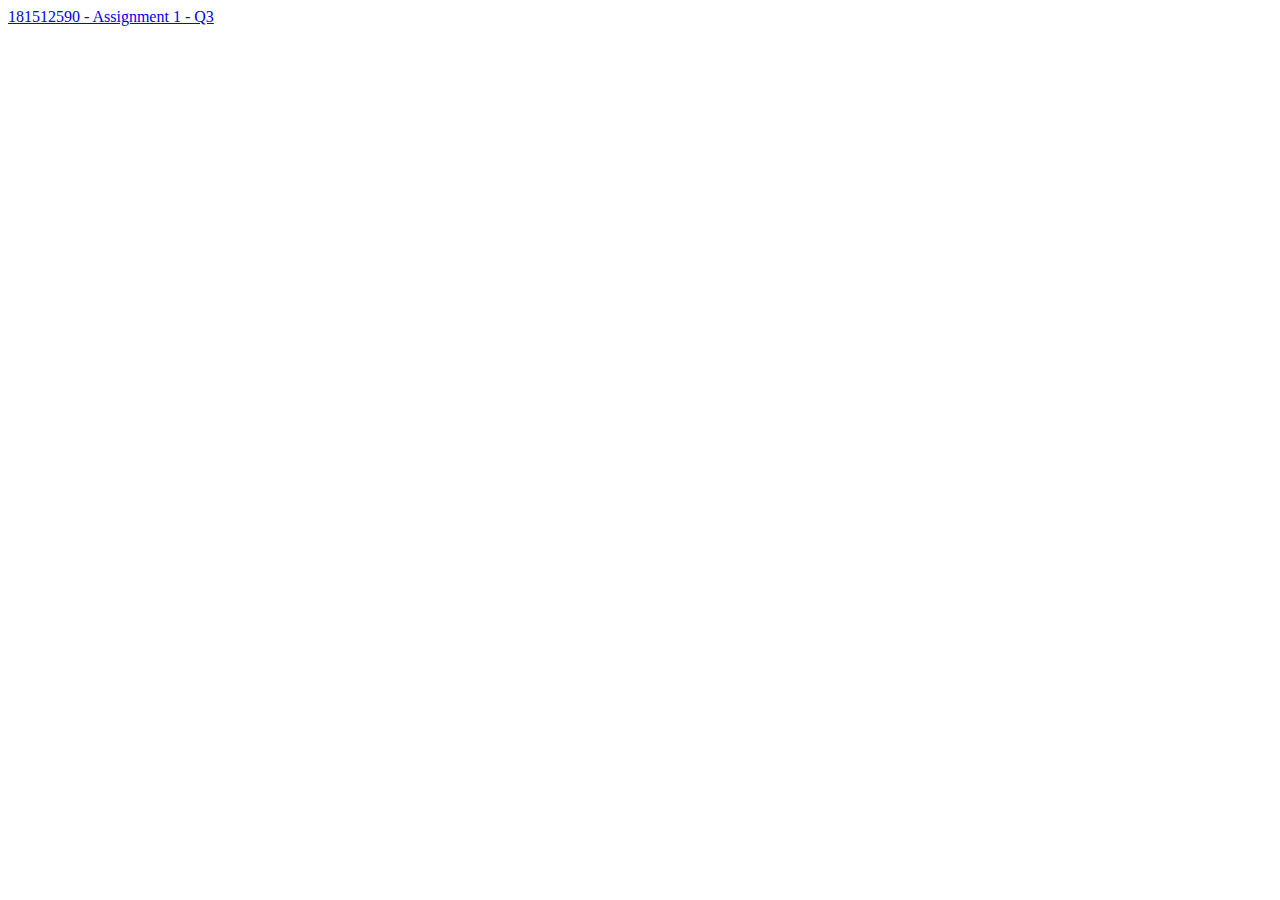
<file: q3/index.html>
<!DOCTYPE html>
<html lang="en" dir="ltr">
  <head>
    <meta charset="utf-8">
    <title>My Beautiful Wordpress Blog</title>
  </head>
  <body>
    <a href="https://lukesblog276955058.wordpress.com/blog/">181512590 - Assignment 1 - Q3</a>
  </body>
</html>
</file>
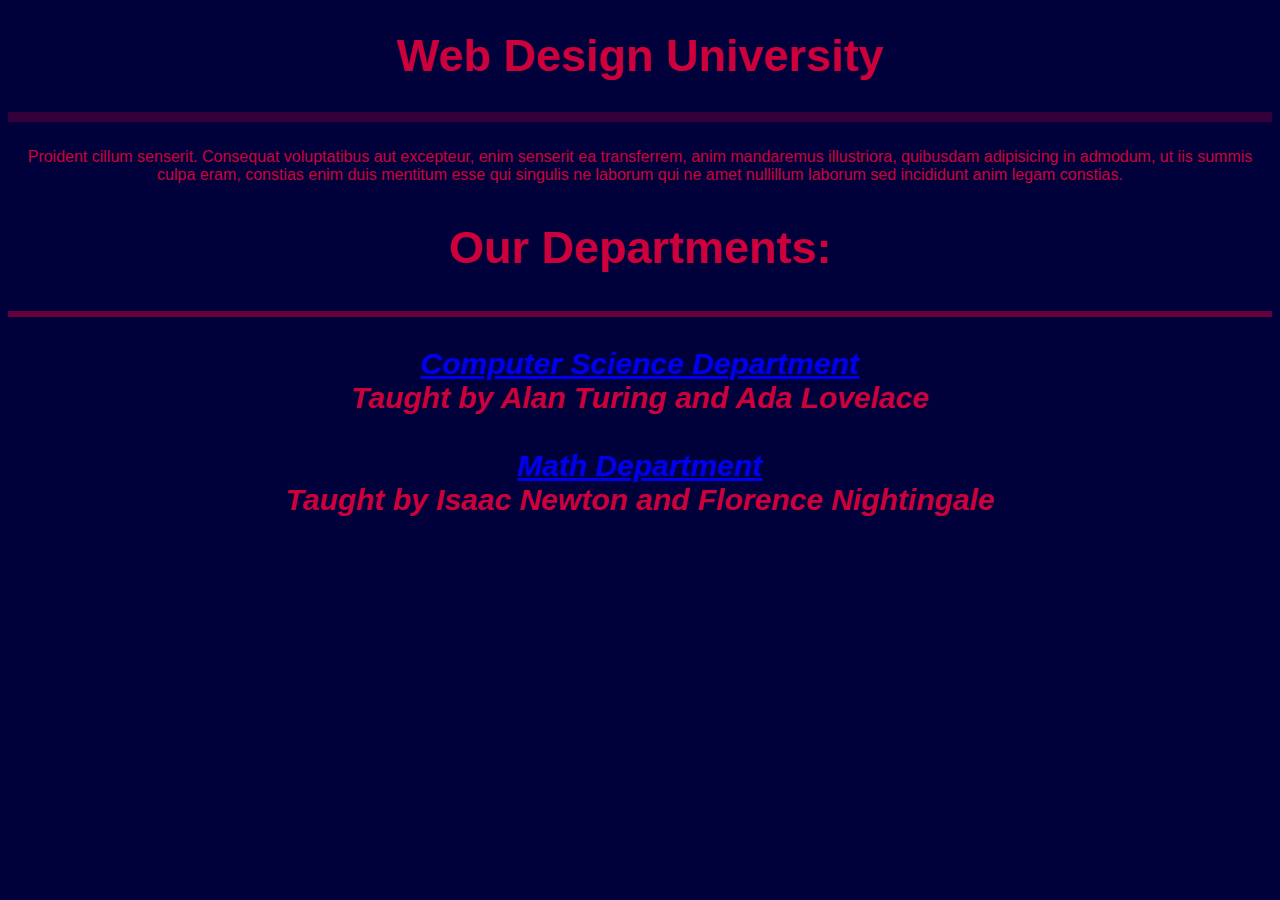
<file: q2/www/index.html>
<!DOCTYPE html>
<html lang="en" dir="ltr">

<head>
  <!--Import both the favicon and the external CSS.><-->
  <link rel="icon" href="favicon-16x16.png" type="image/x-icon" sizes="16x16">
  <link href="css/styles.css" rel="stylesheet" type="text/css">
  <meta charset="utf-8">
  <title>Web Design University</title>
</head>
<h1>
  Web Design University
</h1>
<hr size="10" color="#33003b">
<br> Proident cillum senserit. Consequat voluptatibus aut excepteur, enim senserit ea
transferrem, anim mandaremus illustriora, quibusdam adipisicing in admodum, ut
iis summis culpa eram, constias enim duis mentitum esse qui singulis ne laborum
qui ne amet nullillum laborum sed incididunt anim legam constias.
<h2>
  Our Departments:
</h2>
<hr size="6" color="#66003b">
<!--These are the links to each department of the School.><-->
<p>
  <a href="comscidepartment/index.html">Computer Science Department</a><br>
  Taught by Alan Turing and Ada Lovelace
  <br><br>
  <a href="mathdepartment/index.html">Math Department</a><br>
  Taught by Isaac Newton and Florence Nightingale
</p>

</html>
</file>
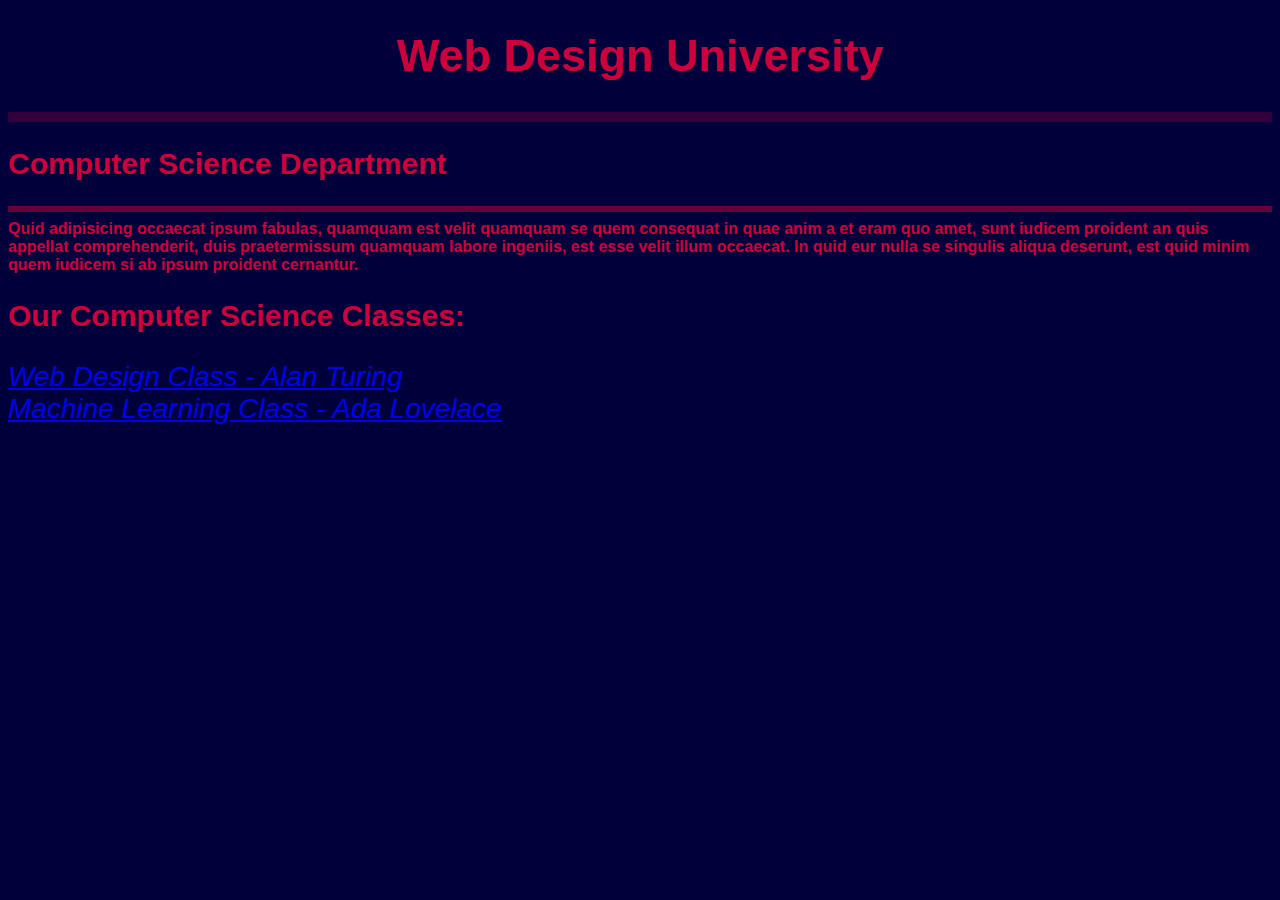
<file: q2/www/comscidepartment/index.html>
<!DOCTYPE html>
<html lang="en" dir="ltr">

<head>
  <!--Import both the favicon and the external CSS.><-->
  <link rel="icon" href="../favicon-16x16.png" type="image/x-icon" sizes="16x16">
  <LINK href="css/styles.css" rel="stylesheet" type="text/css">
  <meta charset="utf-8">
  <title>Web Design University</title>
</head>
<h1>
  Web Design University
</h1>
<hr size="10" color="#33003b">
<h2>
  Computer Science Department
</h2>
<hr size="6" color="#66003b">
Quid adipisicing occaecat ipsum fabulas, quamquam est velit quamquam se quem
consequat in quae anim a et eram quo amet, sunt iudicem proident an quis
appellat comprehenderit, duis praetermissum quamquam labore ingeniis, est esse
velit illum occaecat. In quid eur nulla se singulis aliqua
deserunt, est quid minim quem iudicem si ab ipsum proident cernantur.
<h2>
  Our Computer Science Classes:
</h2>
<h3>
  <a href="webdesignclass/index.html">Web Design Class - Alan Turing</a><br>
  <a href="machinelearningclass/index.html">Machine Learning Class - Ada Lovelace</a><br>
</h3>

</html>
</file>
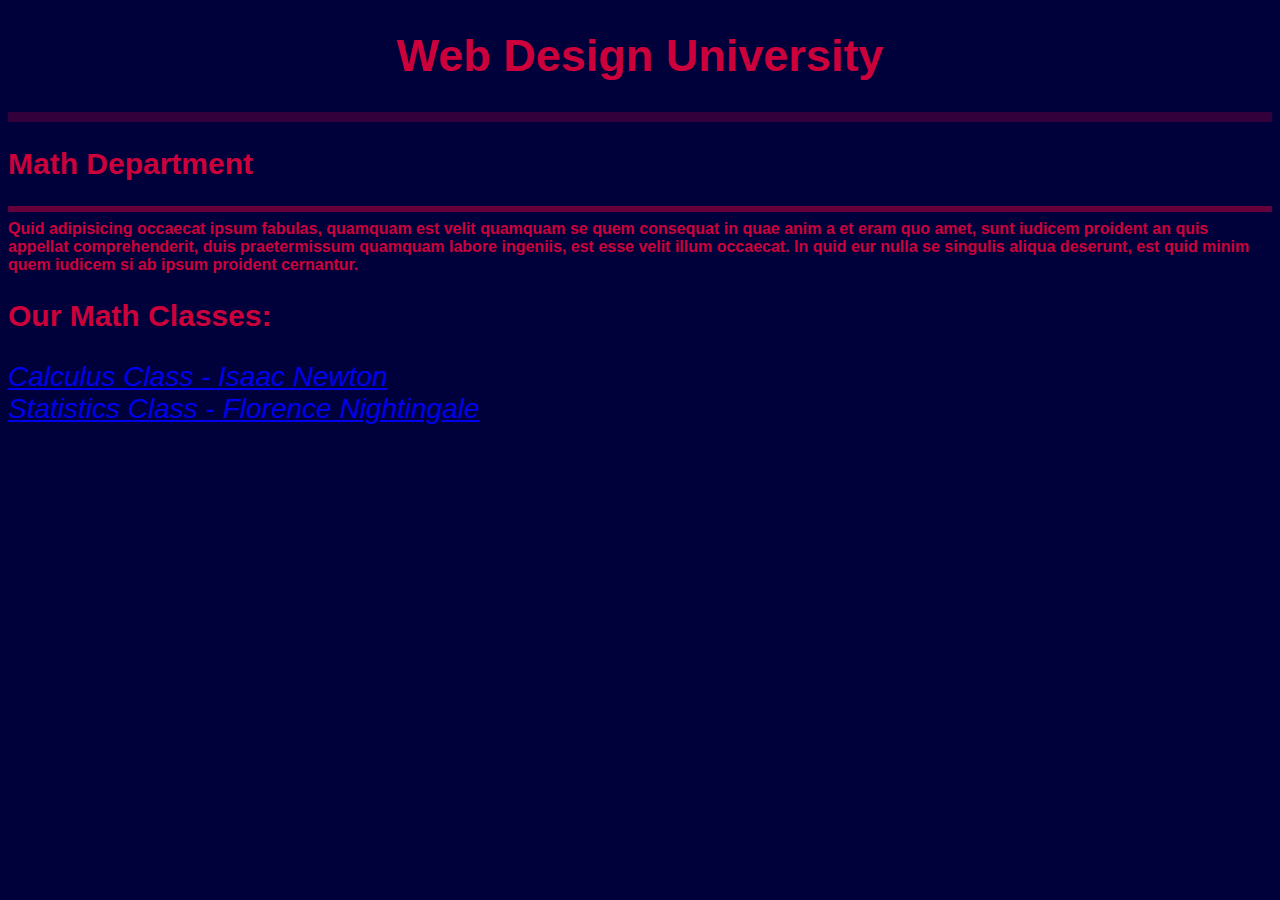
<file: q2/www/mathdepartment/index.html>
<!DOCTYPE html>
<html lang="en" dir="ltr">

<head>
  <link rel="icon" href="../favicon-16x16.png" type="image/x-icon" sizes="16x16">
  <LINK href="css/styles.css" rel="stylesheet" type="text/css">
  <meta charset="utf-8">
  <title>Web Design University</title>
</head>
<h1>
  Web Design University
</h1>
<hr size="10" color="#33003b">

<h2>
  Math Department</h2>
<hr size="6" color="#66003b">

<body>
  Quid adipisicing occaecat ipsum fabulas, quamquam est velit quamquam se quem
  consequat in quae anim a et eram quo amet, sunt iudicem proident an quis
  appellat comprehenderit, duis praetermissum quamquam labore ingeniis, est esse
  velit illum occaecat. In quid eur nulla se singulis aliqua
  deserunt, est quid minim quem iudicem si ab ipsum proident cernantur.
</body>
<h2>
  Our Math Classes:
</h2>
<h3>
  <a href="calculusclass/index.html">Calculus Class - Isaac Newton</a><br>
  <a href="statisticsclass/index.html">Statistics Class - Florence Nightingale</a><br>
</h3>

</html>
</file>
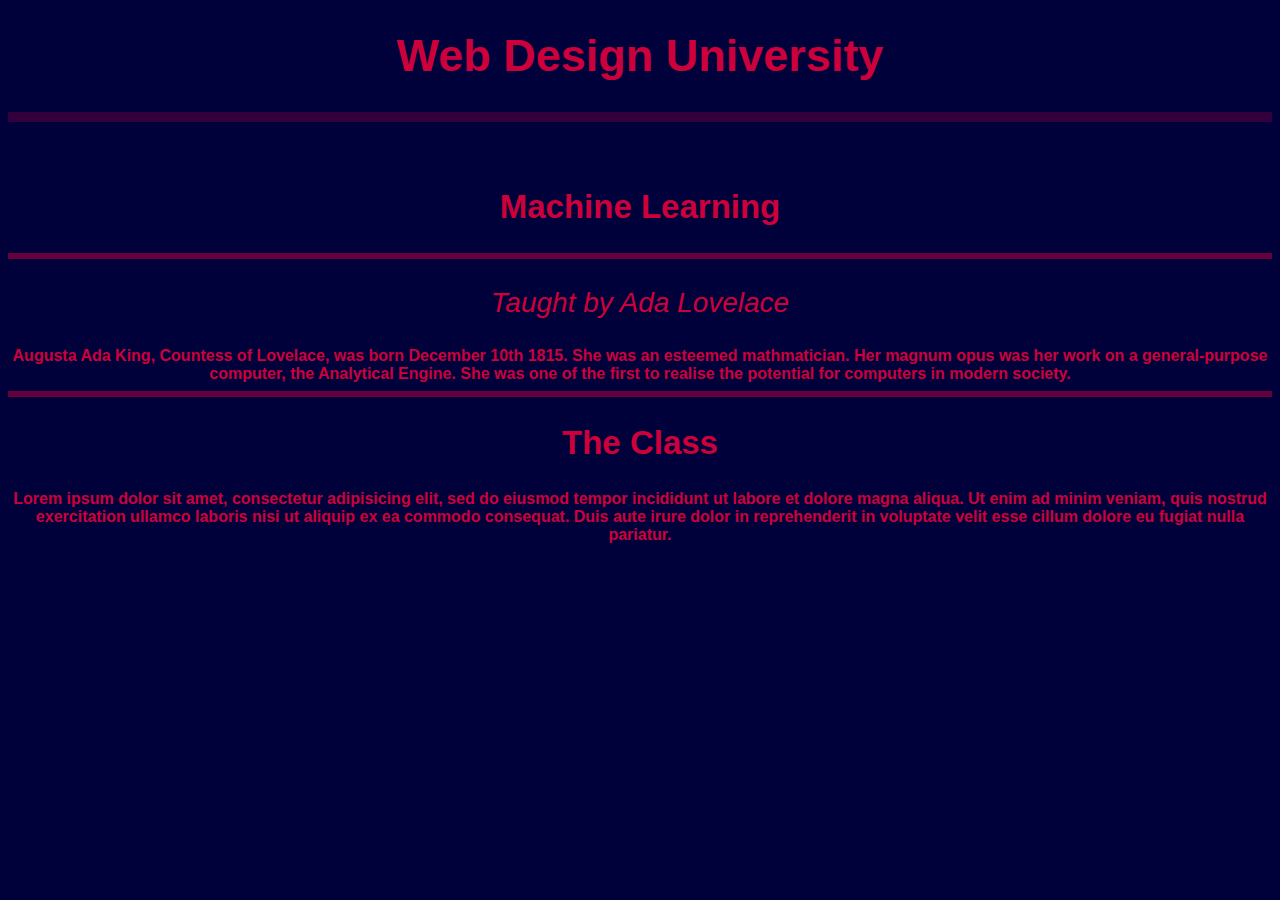
<file: q2/www/comscidepartment/machinelearningclass/index.html>
<!DOCTYPE html>
<html lang="en" dir="ltr">

<head>
  <link rel="icon" href="../../favicon-16x16.png" type="image/x-icon" sizes="16x16">
  <LINK href="css/styles.css" rel="stylesheet" type="text/css">
  <meta charset="utf-8">
  <title>Web Design University</title>
</head>
<h1>
  Web Design University
</h1>
<hr size="10" color="#33003b">
<h2>
  <br>Machine Learning
</h2>
<hr size="6" color="#66003b">
<h3>
  Taught by Ada Lovelace
</h3>
Augusta Ada King, Countess of Lovelace, was born December 10th 1815. She was an esteemed mathmatician.
Her magnum opus was her work on a general-purpose computer, the Analytical Engine.
She was one of the first to realise the potential for computers in modern society.
<hr size="6" color="#66003b">
<h2>
  The Class
</h2>
Lorem ipsum dolor sit amet, consectetur adipisicing elit, sed do eiusmod tempor incididunt ut labore et dolore magna aliqua. Ut enim ad minim veniam, quis nostrud exercitation ullamco laboris nisi ut aliquip ex ea commodo consequat. Duis aute irure
dolor in reprehenderit in voluptate velit esse cillum dolore eu fugiat nulla pariatur.

</html>
</file>
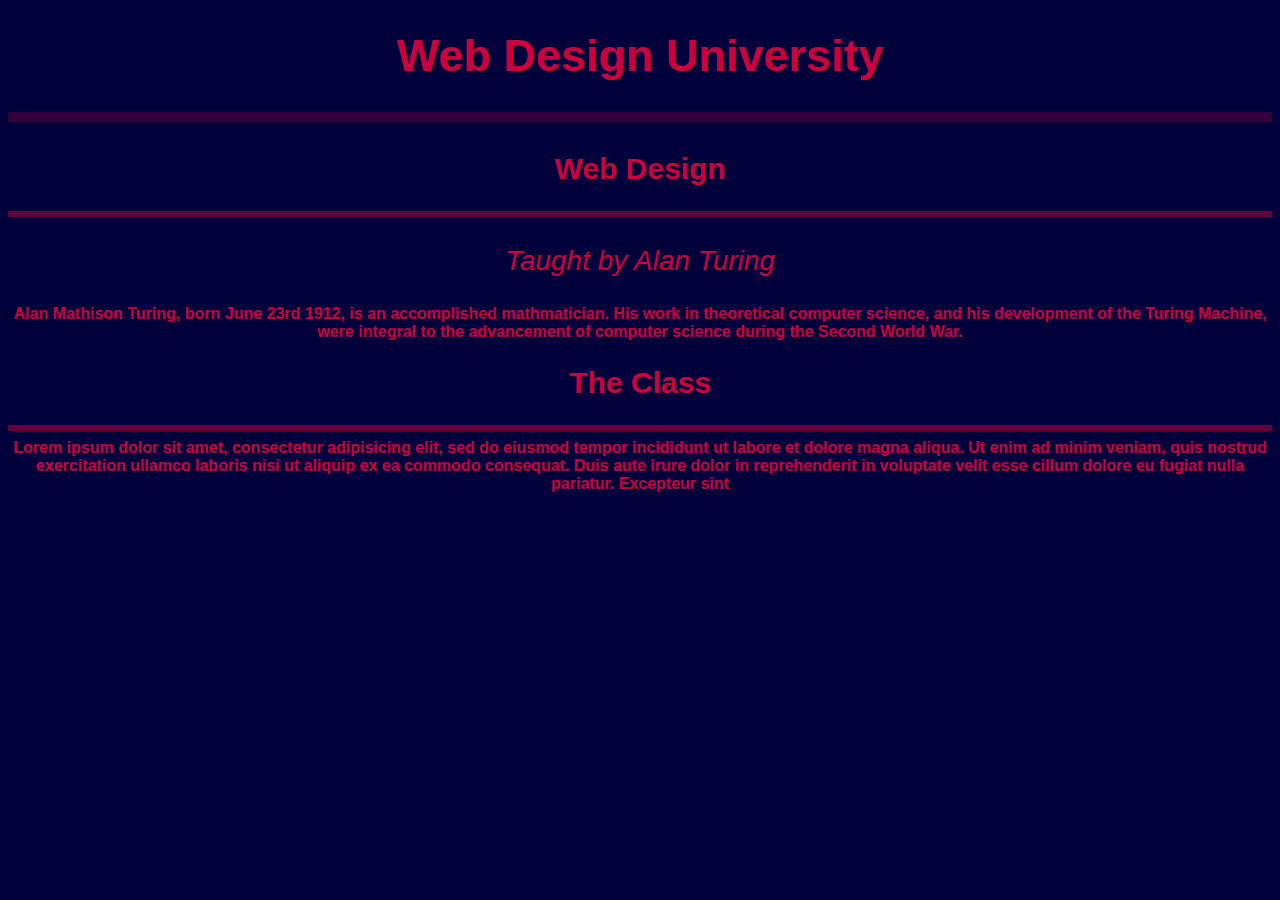
<file: q2/www/comscidepartment/webdesignclass/index.html>
<!DOCTYPE html>
<html lang="en" dir="ltr">

<head>
  <link rel="icon" href="../../favicon-16x16.png" type="image/x-icon" sizes="16x16">
  <LINK href="css/styles.css" rel="stylesheet" type="text/css">
  <meta charset="utf-8">
  <title>Web Design University</title>
</head>
<h1>Web Design University
  <h1>
    <hr size="10" color="#33003b">
    <h2>
      Web Design
    </h2>
    <hr size="6" color="#66003b">
    <h3>
      Taught by Alan Turing
    </h3>
    Alan Mathison Turing, born June 23rd 1912, is an accomplished mathmatician.
    His work in theoretical computer science, and his development of the Turing Machine, were integral to
    the advancement of computer science during the Second World War.
    <h2>The Class
    </h2>
    <hr size="6" color="#66003b">
    Lorem ipsum dolor sit amet, consectetur adipisicing elit, sed do eiusmod tempor incididunt ut labore et dolore magna aliqua. Ut enim ad minim veniam, quis nostrud exercitation ullamco laboris nisi ut aliquip ex ea commodo consequat. Duis aute
    irure dolor in reprehenderit in voluptate velit esse cillum dolore eu fugiat nulla pariatur. Excepteur sint

</html>
</file>
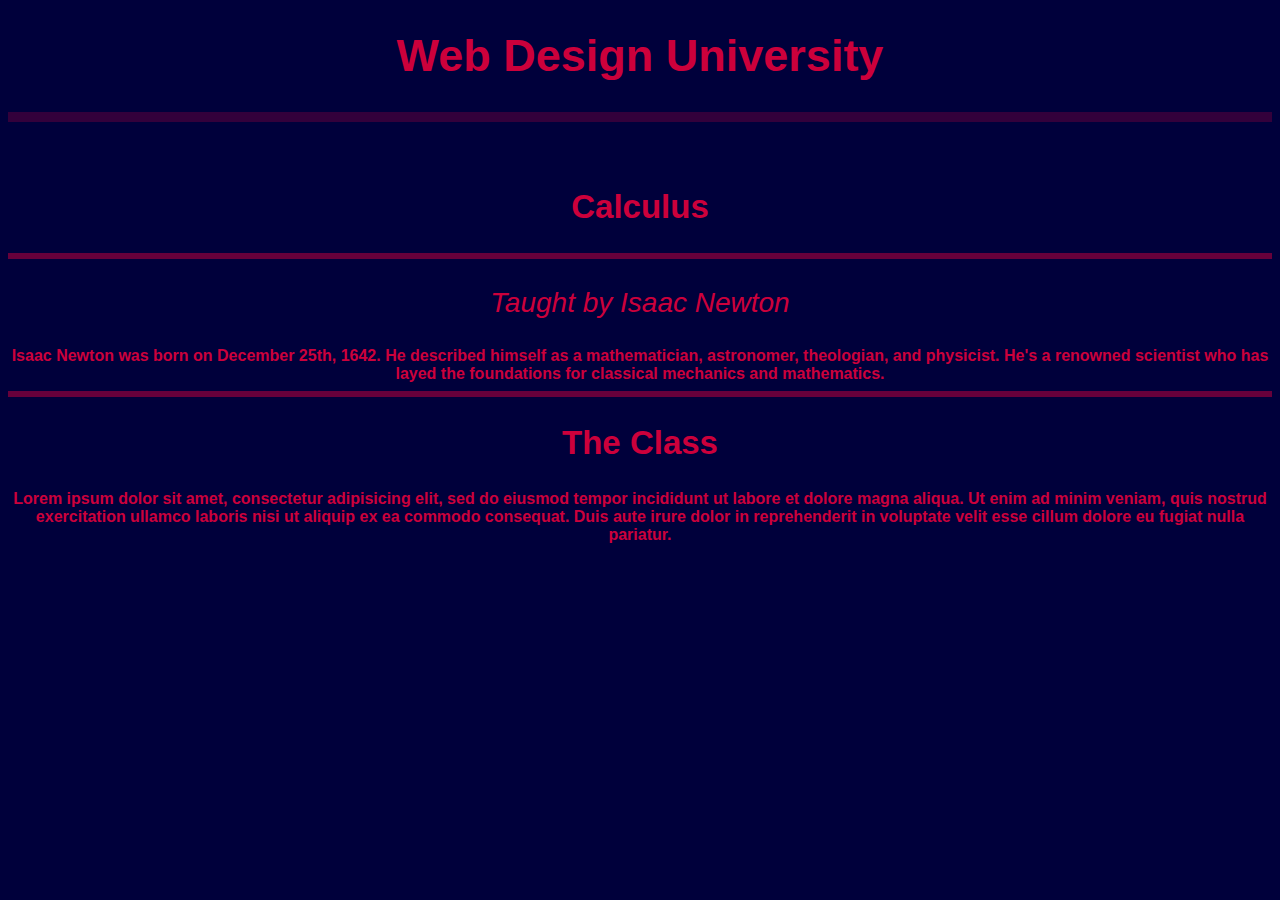
<file: q2/www/mathdepartment/calculusclass/index.html>
<!DOCTYPE html>
<html lang="en" dir="ltr">

<head>
  <link rel="icon" href="../../favicon-16x16.png" type="image/x-icon" sizes="16x16">
  <LINK href="css/styles.css" rel="stylesheet" type="text/css">
  <meta charset="utf-8">
  <title>Web Design University</title>
</head>
<h1>
  Web Design University
</h1>
<hr size="10" color="#33003b">
<h2>
  <br>Calculus
</h2>
<hr size="6" color="#66003b">
<h3>
  Taught by Isaac Newton
</h3>
Isaac Newton was born on December 25th, 1642. He described himself as a mathematician, astronomer, theologian, and physicist.
He's a renowned scientist who has layed the foundations for classical mechanics and mathematics.
<hr size="6" color="#66003b">
<h2>
  The Class</h2>
Lorem ipsum dolor sit amet, consectetur adipisicing elit, sed do eiusmod tempor incididunt ut labore et dolore magna aliqua. Ut enim ad minim veniam, quis nostrud exercitation ullamco laboris nisi ut aliquip ex ea commodo consequat. Duis aute irure
dolor in reprehenderit in voluptate velit esse cillum dolore eu fugiat nulla pariatur.

</html>
</file>
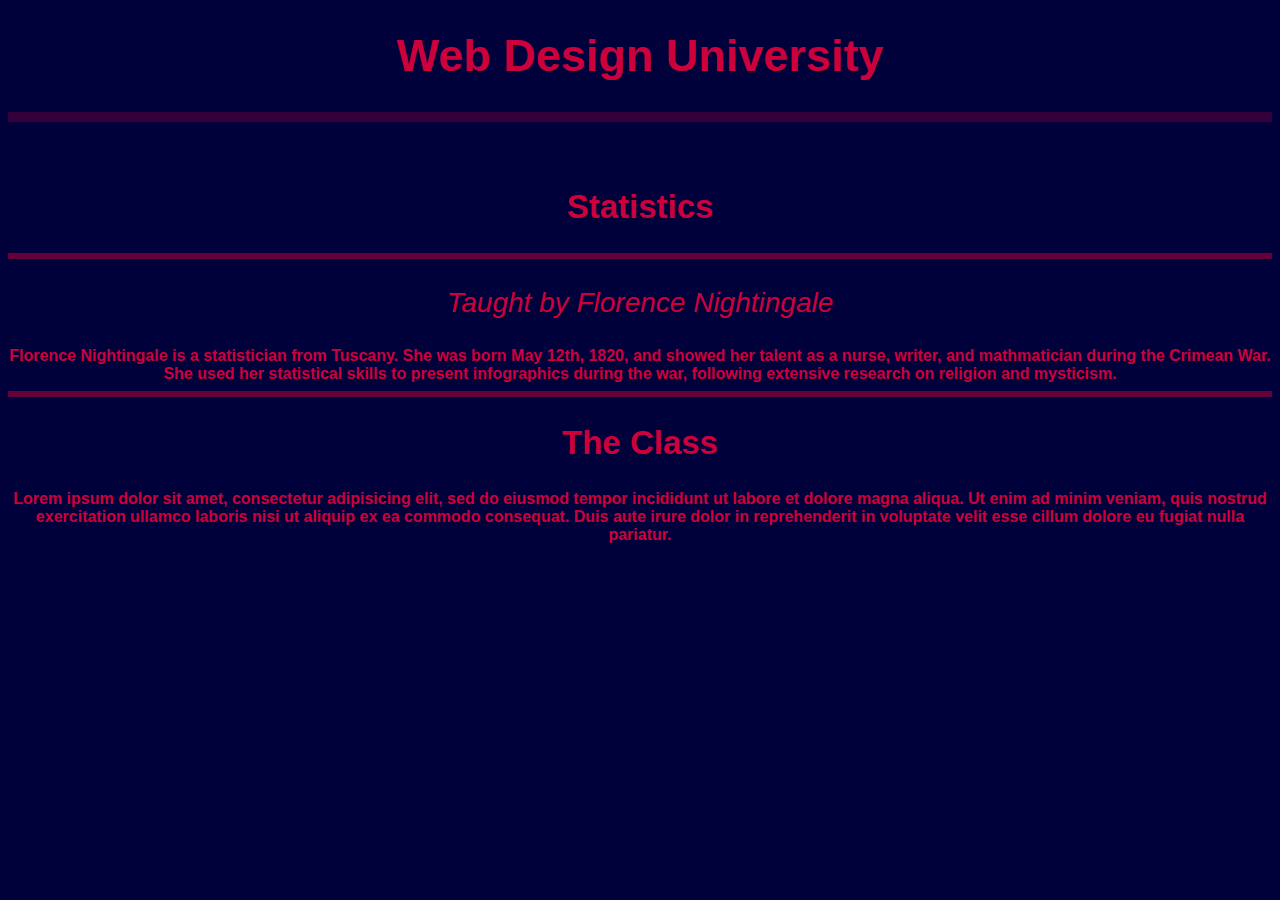
<file: q2/www/mathdepartment/statisticsclass/index.html>
<!DOCTYPE html>
<html lang="en" dir="ltr">

<head>
  <link rel="icon" href="../../favicon-16x16.png" type="image/x-icon" sizes="16x16">
  <LINK href="css/styles.css" rel="stylesheet" type="text/css">
  <meta charset="utf-8">
  <title>Web Design University</title>
</head>
<h1>
  Web Design University
</h1>
<hr size="10" color="#33003b">
<h2>
  <br>Statistics
</h2>
<hr size="6" color="#66003b">
<h3>
  Taught by Florence Nightingale
</h3>
Florence Nightingale is a statistician from Tuscany. She was born May 12th, 1820, and showed her talent as a nurse, writer, and mathmatician
during the Crimean War. She used her statistical skills to present infographics during the war, following extensive research on religion and mysticism.
<hr size="6" color="#66003b">
<h2>
  The Class</h2>
Lorem ipsum dolor sit amet, consectetur adipisicing elit, sed do eiusmod tempor incididunt ut labore et dolore magna aliqua. Ut enim ad minim veniam, quis nostrud exercitation ullamco laboris nisi ut aliquip ex ea commodo consequat. Duis aute irure
dolor in reprehenderit in voluptate velit esse cillum dolore eu fugiat nulla pariatur.

</html>
</file>
<file: q2/www/css/styles.css>
body {
  background-color: #00003b
}

h1 {
  text-align: center;
  font-family: Quicksand, sans-serif;
  font-size: 45px;
  font-weight: bold;
  color: #cc003b
}

h2 {
  text-align: center;
  font-family: Quicksand, sans-serif;
  font-size: 45px;
  font-weight: bold;
  color: #cc003b
}

p {
  text-align: center;
  font-family: Quicksand, sans-serif;
  font-size: 30px;
  font-weight: bold;
  font-style: italic;
  color: #cc003b
}

body {
  text-align: center;
  font-family: Quicksand, sans-serif;
  font-size: 16px;
  font-weight: normal;
  color: #cc003b
}
</file>
<file: q2/www/comscidepartment/css/styles.css>
body{
  background-color:#00003b
}
h1{
  text-align: center;
  font-family: Quicksand, sans-serif;
    font-size: 45px;
    font-weight: bold;
    color:#cc003b
}
h2{
  text-align: left;
  font-family: Quicksand, sans-serif;
    font-size: 30px;
    font-weight: bold;
    color:#cc003b
}
h3{
  text-align: left;
  font-family: Quicksand, sans-serif;
    font-size: 28px;
    font-weight: normal;
    font-style: italic;
    color:#cc003b
}
body{
  text-align: left;
  font-family: Quicksand, sans-serif;
    font-size: 16px;
    font-weight: bold;
    color:#cc003b
}
</file>
<file: q2/www/mathdepartment/css/styles.css>
body{
  background-color:#00003b
}
h1{
  text-align: center;
  font-family: Quicksand, sans-serif;
    font-size: 45px;
    font-weight: bold;
    color:#cc003b
}
h2{
  text-align: left;
  font-family: Quicksand, sans-serif;
    font-size: 30px;
    font-weight: bold;
    color:#cc003b
}
h3{
  text-align: left;
  font-family: Quicksand, sans-serif;
    font-size: 28px;
    font-weight: normal;
    font-style: italic;
    color:#cc003b
}
body{
  text-align: left;
  font-family: Quicksand, sans-serif;
    font-size: 16px;
    font-weight: bold;
    color:#cc003b
}
</file>
<file: q2/www/comscidepartment/machinelearningclass/css/styles.css>
body{
  background-color:#00003b
}
h1{
  text-align: center;
  font-family: Quicksand, sans-serif;
    font-size: 45px;
    font-weight: bold;
    color:#cc003b
}
h2{
  text-align: center;
  font-family: Quicksand, sans-serif;
    font-size: 33px;
    font-weight: bold;
    color:#cc003b
}
h3{
  text-align: center;
  font-family: Quicksand, sans-serif;
    font-size: 28px;
    font-weight: normal;
    font-style: italic;
    color:#cc003b
}
body{
  text-align: center;
  font-family: Quicksand, sans-serif;
    font-size: 16px;
    font-weight: bold;
    color:#cc003b
}
</file>
<file: q2/www/comscidepartment/webdesignclass/css/styles.css>
body{
  background-color:#00003b
}
h1{
  text-align: center;
  font-family: Quicksand, sans-serif;
    font-size: 45px;
    font-weight: bold;
    color:#cc003b
}
h2{
  text-align: center;
  font-family: Quicksand, sans-serif;
    font-size: 30px;
    font-weight: bold;
    color:#cc003b
}
h3{
  text-align: center;
  font-family: Quicksand, sans-serif;
    font-size: 28px;
    font-weight: normal;
    font-style: italic;
    color:#cc003b
}
body{
  text-align: center;
  font-family: Quicksand, sans-serif;
    font-size: 16px;
    font-weight: bold;
    color:#cc003b
}
</file>
<file: q2/www/mathdepartment/calculusclass/css/styles.css>
body{
  background-color:#00003b
}
h1{
  text-align: center;
  font-family: Quicksand, sans-serif;
    font-size: 45px;
    font-weight: bold;
    color:#cc003b
}
h2{
  text-align: center;
  font-family: Quicksand, sans-serif;
    font-size: 33px;
    font-weight: bold;
    color:#cc003b
}
h3{
  text-align: center;
  font-family: Quicksand, sans-serif;
    font-size: 28px;
    font-weight: normal;
    font-style: italic;
    color:#cc003b
}
body{
  text-align: center;
  font-family: Quicksand, sans-serif;
    font-size: 16px;
    font-weight: bold;
    color:#cc003b
}
</file>
<file: q2/www/mathdepartment/statisticsclass/css/styles.css>
body{
  background-color:#00003b
}
h1{
  text-align: center;
  font-family: Quicksand, sans-serif;
    font-size: 45px;
    font-weight: bold;
    color:#cc003b
}
h2{
  text-align: center;
  font-family: Quicksand, sans-serif;
    font-size: 33px;
    font-weight: bold;
    color:#cc003b
}
h3{
  text-align: center;
  font-family: Quicksand, sans-serif;
    font-size: 28px;
    font-weight: normal;
    font-style: italic;
    color:#cc003b
}
body{
  text-align: center;
  font-family: Quicksand, sans-serif;
    font-size: 16px;
    font-weight: bold;
    color:#cc003b
}
</file>
